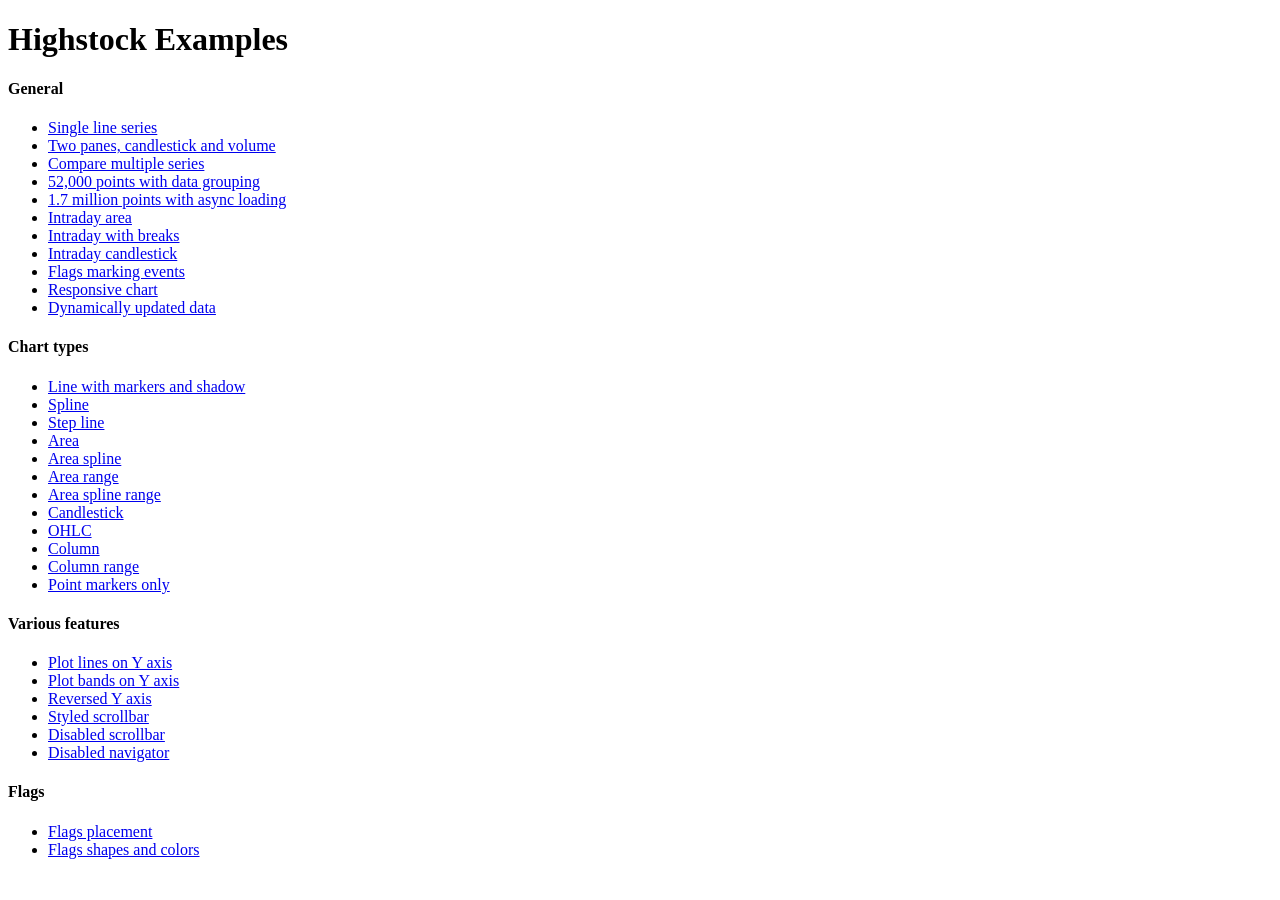
<file: techonolgCollection/python/cmdb/day73课上所有/cmdb/AutoCmdb/web/static/plugins/highstock/index.htm>
<!DOCTYPE HTML PUBLIC "-//W3C//DTD HTML 4.01//EN" "http://www.w3.org/TR/html4/strict.dtd">
<html>
	<head>
		<meta http-equiv="Content-Type" content="text/html; charset=iso-utf-8" />
		<title>Highstock Examples</title>
	</head>
	<body>
		<h1>Highstock Examples</h1>
		<h4>General</h4>
		<ul>
			<li><a href="examples/basic-line/index.htm"> Single line series</a></li>
			<li><a href="examples/candlestick-and-volume/index.htm"> Two panes, candlestick and volume</a></li>
			<li><a href="examples/compare/index.htm"> Compare multiple series</a></li>
			<li><a href="examples/data-grouping/index.htm"> 52,000 points with data grouping</a></li>
			<li><a href="examples/lazy-loading/index.htm"> 1.7 million points with async loading</a></li>
			<li><a href="examples/intraday-area/index.htm"> Intraday area</a></li>
			<li><a href="examples/intraday-breaks/index.htm"> Intraday with breaks</a></li>
			<li><a href="examples/intraday-candlestick/index.htm"> Intraday candlestick</a></li>
			<li><a href="examples/flags-general/index.htm"> Flags marking events</a></li>
			<li><a href="examples/responsive/index.htm"> Responsive chart</a></li>
			<li><a href="examples/dynamic-update/index.htm"> Dynamically updated data</a></li>
		</ul>
		<h4>Chart types</h4>
		<ul>
			<li><a href="examples/line-markers/index.htm"> Line with markers and shadow</a></li>
			<li><a href="examples/spline/index.htm"> Spline</a></li>
			<li><a href="examples/step-line/index.htm"> Step line</a></li>
			<li><a href="examples/area/index.htm"> Area</a></li>
			<li><a href="examples/areaspline/index.htm"> Area spline</a></li>
			<li><a href="examples/arearange/index.htm"> Area range</a></li>
			<li><a href="examples/areasplinerange/index.htm"> Area spline range</a></li>
			<li><a href="examples/candlestick/index.htm"> Candlestick</a></li>
			<li><a href="examples/ohlc/index.htm"> OHLC</a></li>
			<li><a href="examples/column/index.htm"> Column</a></li>
			<li><a href="examples/columnrange/index.htm"> Column range</a></li>
			<li><a href="examples/markers-only/index.htm"> Point markers only</a></li>
		</ul>
		<h4>Various features</h4>
		<ul>
			<li><a href="examples/yaxis-plotlines/index.htm"> Plot lines on Y axis</a></li>
			<li><a href="examples/yaxis-plotbands/index.htm"> Plot bands on Y axis</a></li>
			<li><a href="examples/yaxis-reversed/index.htm"> Reversed Y axis</a></li>
			<li><a href="examples/styled-scrollbar/index.htm"> Styled scrollbar</a></li>
			<li><a href="examples/scrollbar-disabled/index.htm"> Disabled scrollbar</a></li>
			<li><a href="examples/navigator-disabled/index.htm"> Disabled navigator</a></li>
		</ul>
		<h4>Flags</h4>
		<ul>
			<li><a href="examples/flags-placement/index.htm"> Flags placement</a></li>
			<li><a href="examples/flags-shapes/index.htm"> Flags shapes and colors</a></li>
		</ul>
	</body>
</html>
</file>
